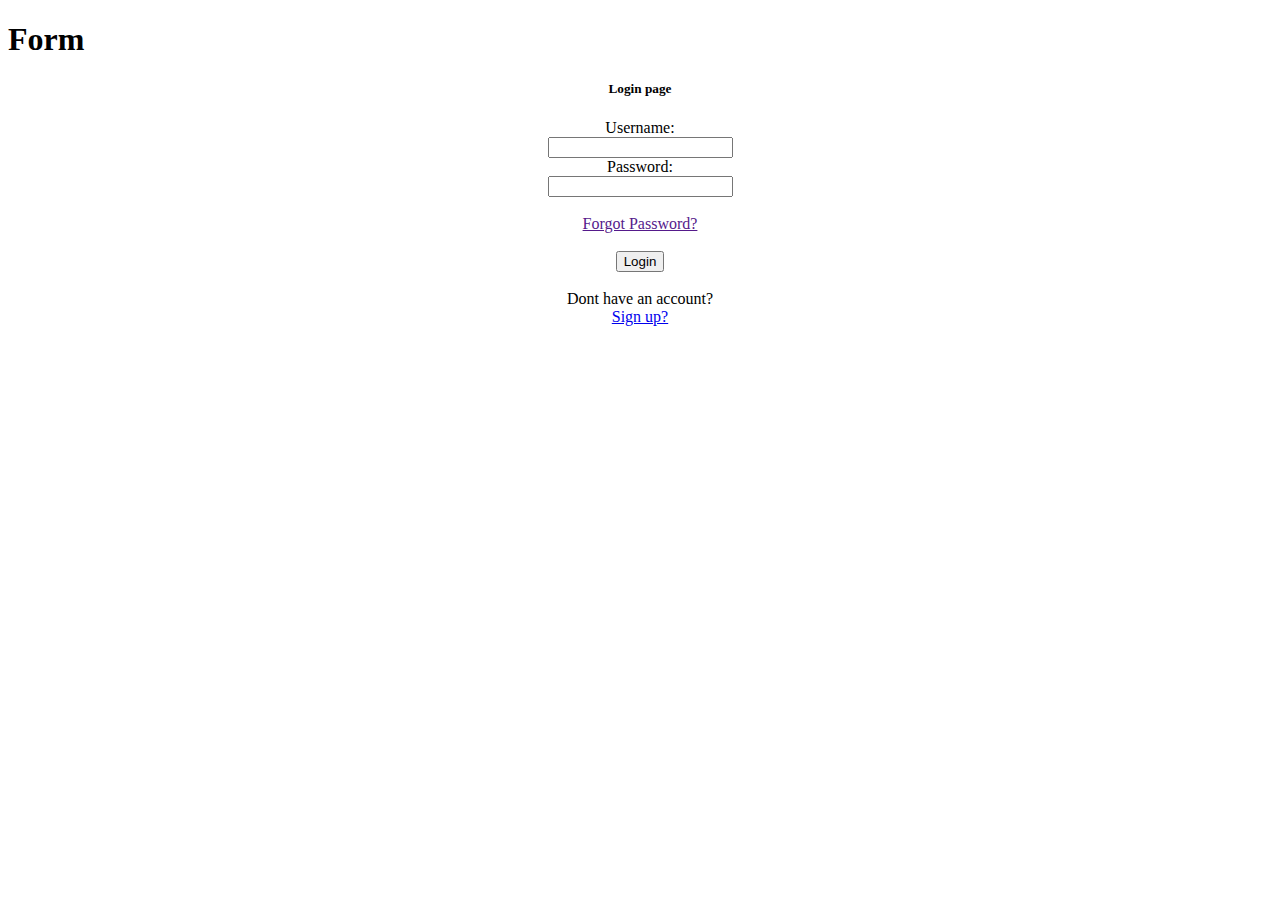
<file: index.html>
<!DOCTYPE html>
<html lang="en">
<head>
    <meta charset="UTF-8">
    <meta name="viewport" content="width=device-width, initial-scale=1.0">
    <title>Document</title>
</head>
<body>
    <h1>Form</h1>
    <body>
        <center>
            <b><h5>Login page</h5></b>
            <label>Username:</label><br>
            <input type="text"><br>
            <label>Password:</label><br>
            <input type="text"><br><br>
            <a href="">Forgot Password?</a><br><br>
            <center><input type="Button" value="Login"></center>
            <br>Dont have an account?</br>
            <a href="login.html">Sign up?</a>
     </center>
    </body>
    </html>
</body>
</html>
</file>
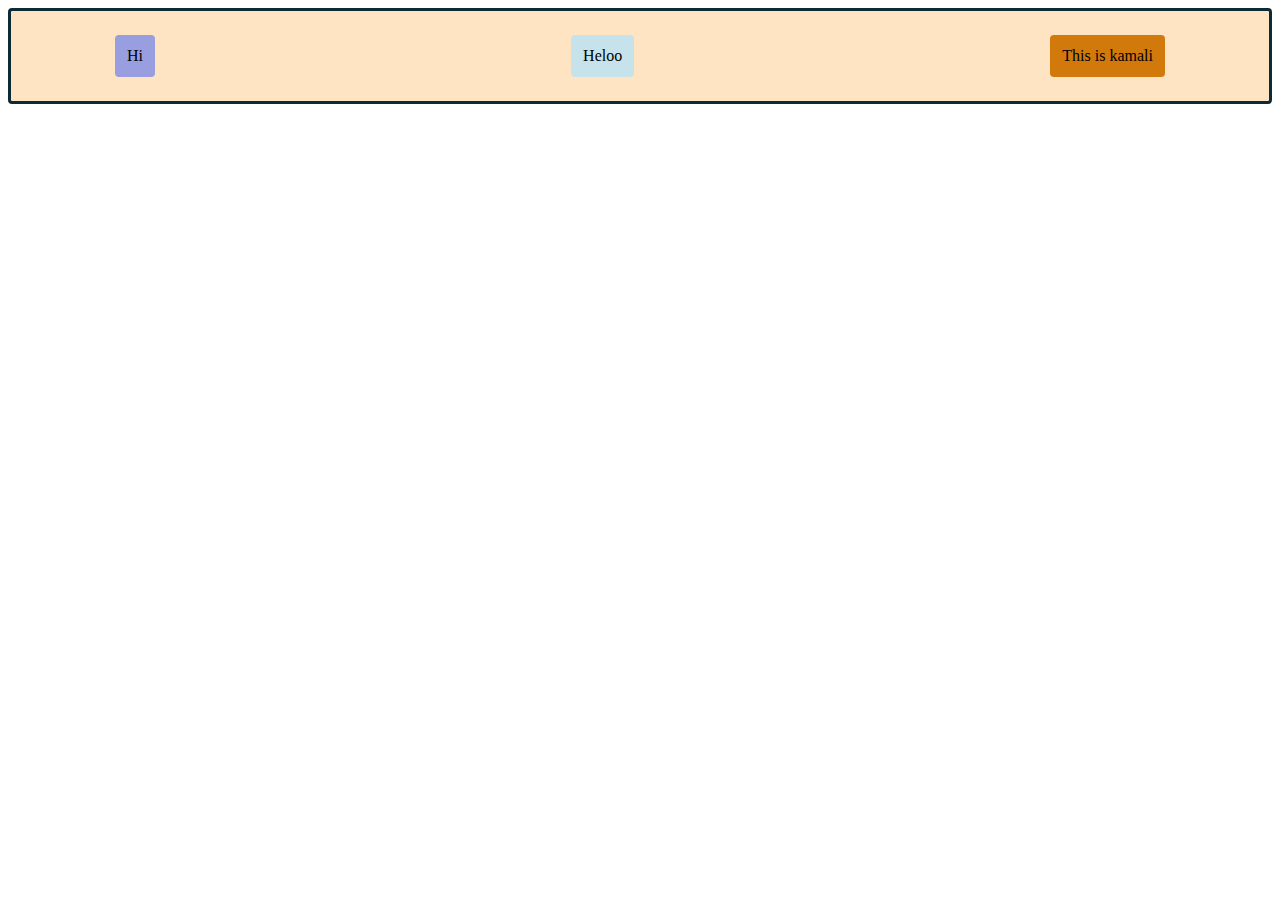
<file: flexbox.html>
<!DOCTYPE html>
<html lang="en">
<head>
    <meta charset="UTF-8">
    <meta name="viewport" content="width=device-width, initial-scale=1.0">
    <title>Document</title>
    <link rel="stylesheet" href="flexbox.css">
</head>
<body>
    <div class ="container">
        <div class="one">Hi</div><br>
        <div class="two">Heloo</div><br>
        <div class="three">This is kamali</div>
    </div>
</body>
</html>
</file>
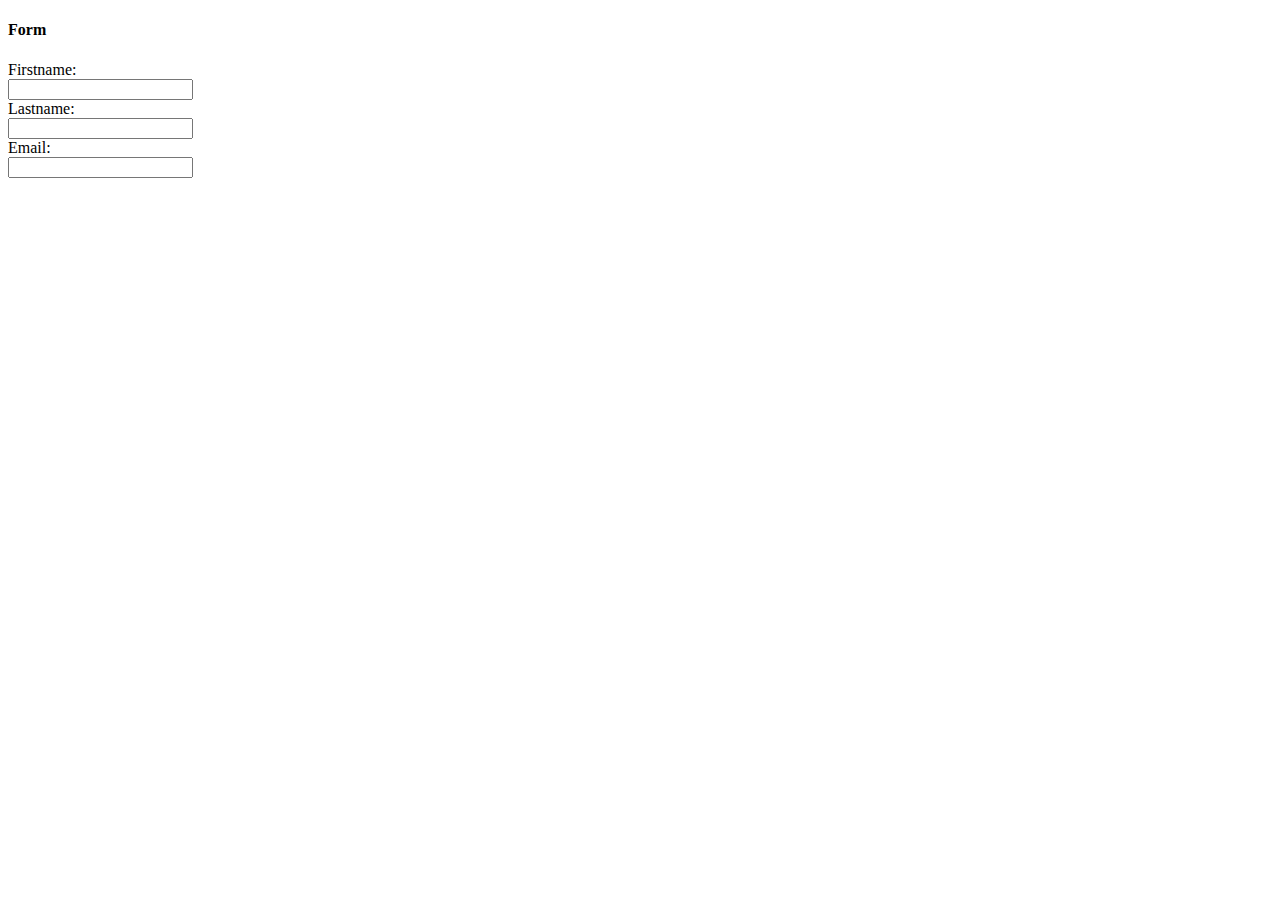
<file: form.html>
<!DOCTYPE html>
<html lang="en">
<head>
    <meta charset="UTF-8">
    <meta name="viewport" content="width=device-width, initial-scale=1.0">
    <title>Document</title>
</head>
<body>
    <h4>Form</h4>
    <label>Firstname:</label><br>
    <input type="text"><br>
    <label>Lastname:</label><br>
    <input type="text"><br>
    <label>Email:</label><br>
    <input type="email"><br>
    

</body>
</html>
</file>
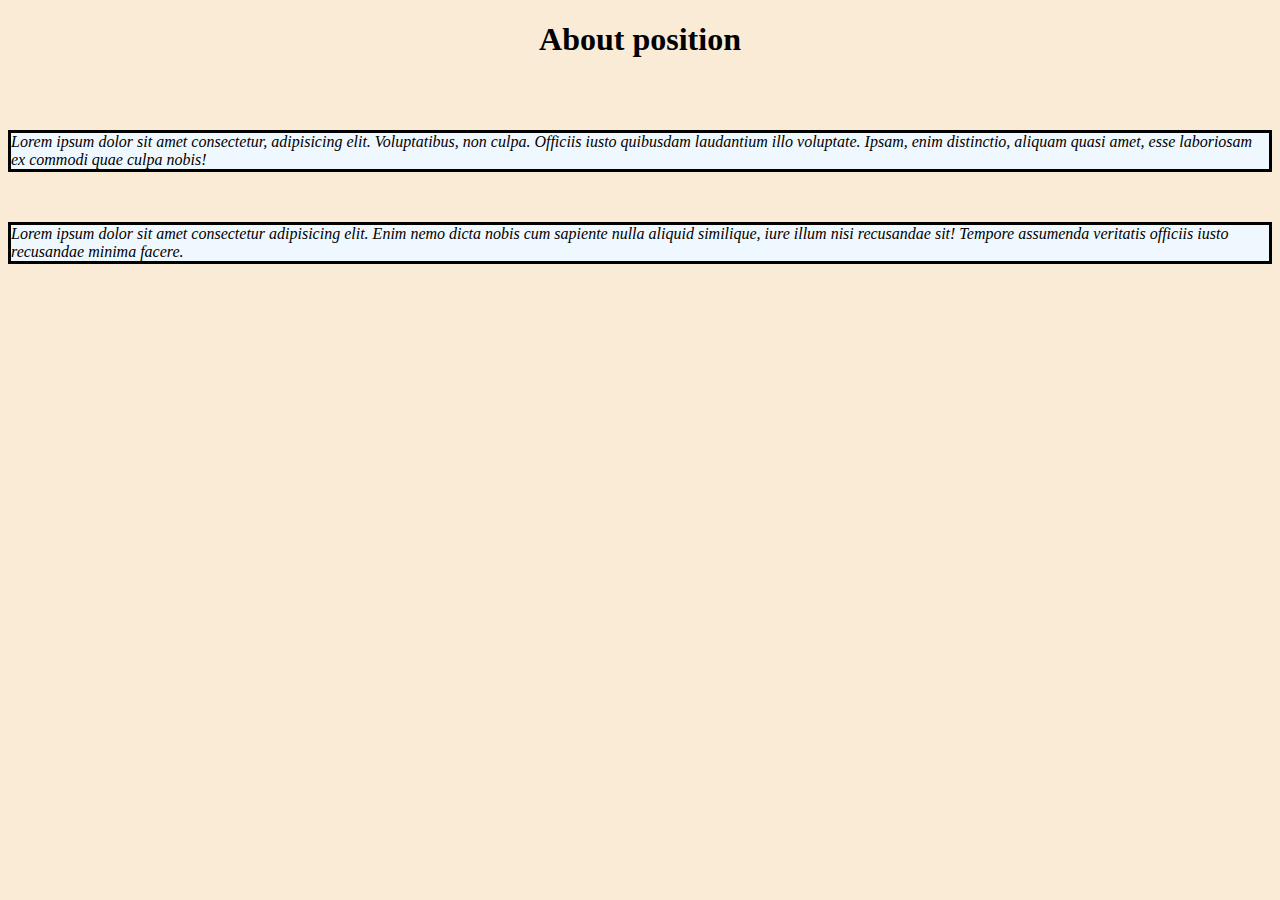
<file: position.html>
<!DOCTYPE html>
<html lang="en">
<head>
    <meta charset="UTF-8">
    <meta name="viewport" content="width=device-width, initial-scale=1.0">
    <title>Document</title>
   <link rel="stylesheet" href="position.css">
</head>

<body>
    <body style="background-color:antiquewhite;"></body>
    <h1><center>About position</center></h1>
    <p class="KAMALI">Lorem ipsum dolor sit amet consectetur, adipisicing elit. Voluptatibus, non culpa. Officiis iusto quibusdam laudantium illo voluptate. Ipsam, enim distinctio, aliquam quasi amet, esse laboriosam ex commodi quae culpa nobis!</p><br>
    <p class="KIRUBA">Lorem ipsum dolor sit amet consectetur adipisicing elit. Enim nemo dicta nobis cum sapiente nulla aliquid similique, iure illum nisi recusandae sit! Tempore assumenda veritatis officiis iusto recusandae minima facere.</p>
</body>
</html>
</file>
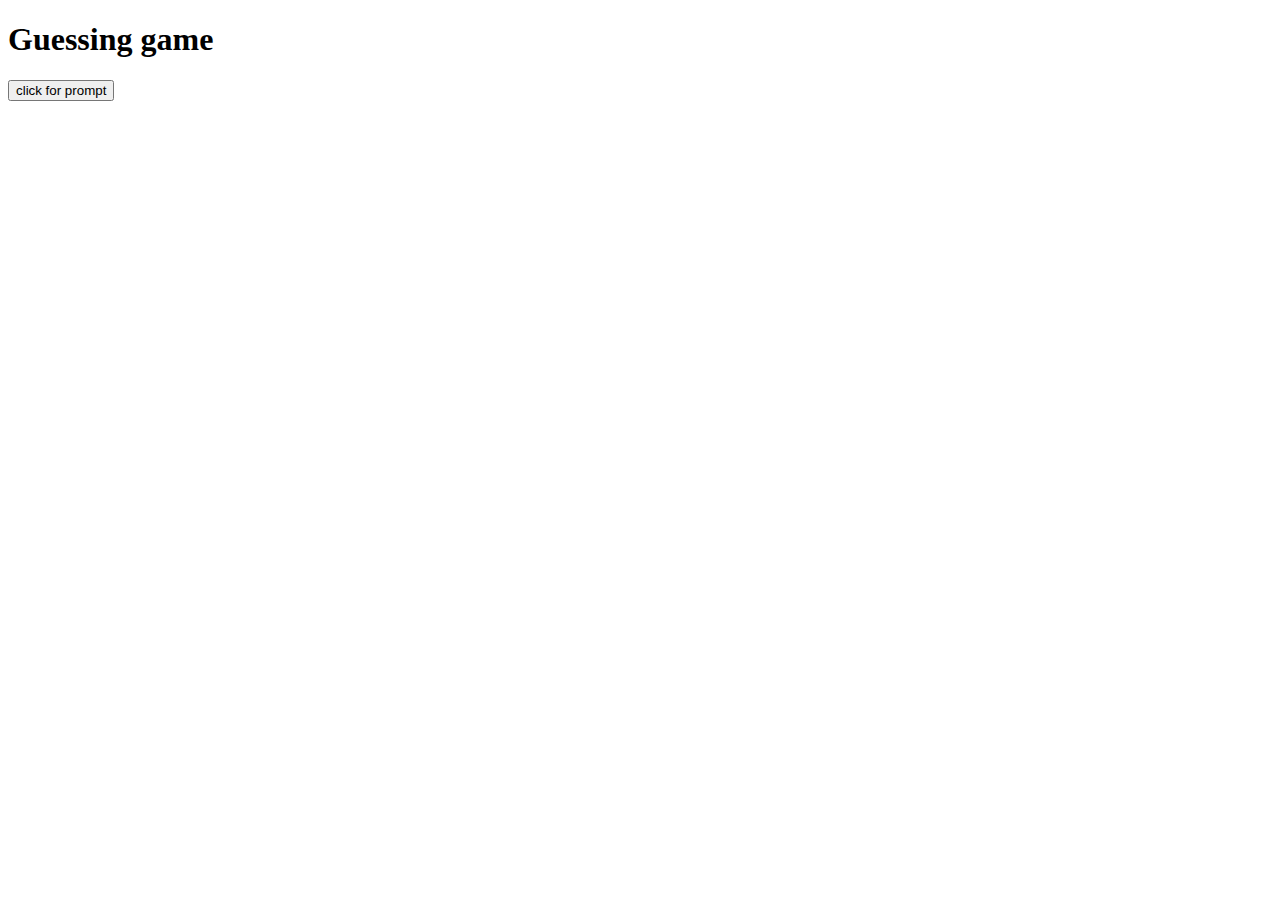
<file: prompt.html>
<!DOCTYPE html>
<html lang="en">
<head>
    <meta charset="UTF-8">
    <meta name="viewport" content="width=device-width, initial-scale=1.0">
    <title>Document</title>
</head>
<body>
    <h1>Guessing game</h1>
    <button onclick=guessNumber()>click for prompt</button>
    <script>
        function guessNumber(){
            const randomNumber=Math.floor(Math.random()*100)+1
            let guess;
            let attempt=0;
            do{
                guess=prompt("Guess number between 1 to 100")
                guess=Number(guess)
                if(guess<randomNumber){
                    console.log("Guess is low");
                    attempt++;
                }
                else if(guess>randomNumber){
                    console.log("Guess is high");
                    attempt++;
                }
            }
            while(guess!=randomNumber);
            console.log("you are correct at " + attempt + " attempts");
        }
    </script>
</body>
</html>
</file>
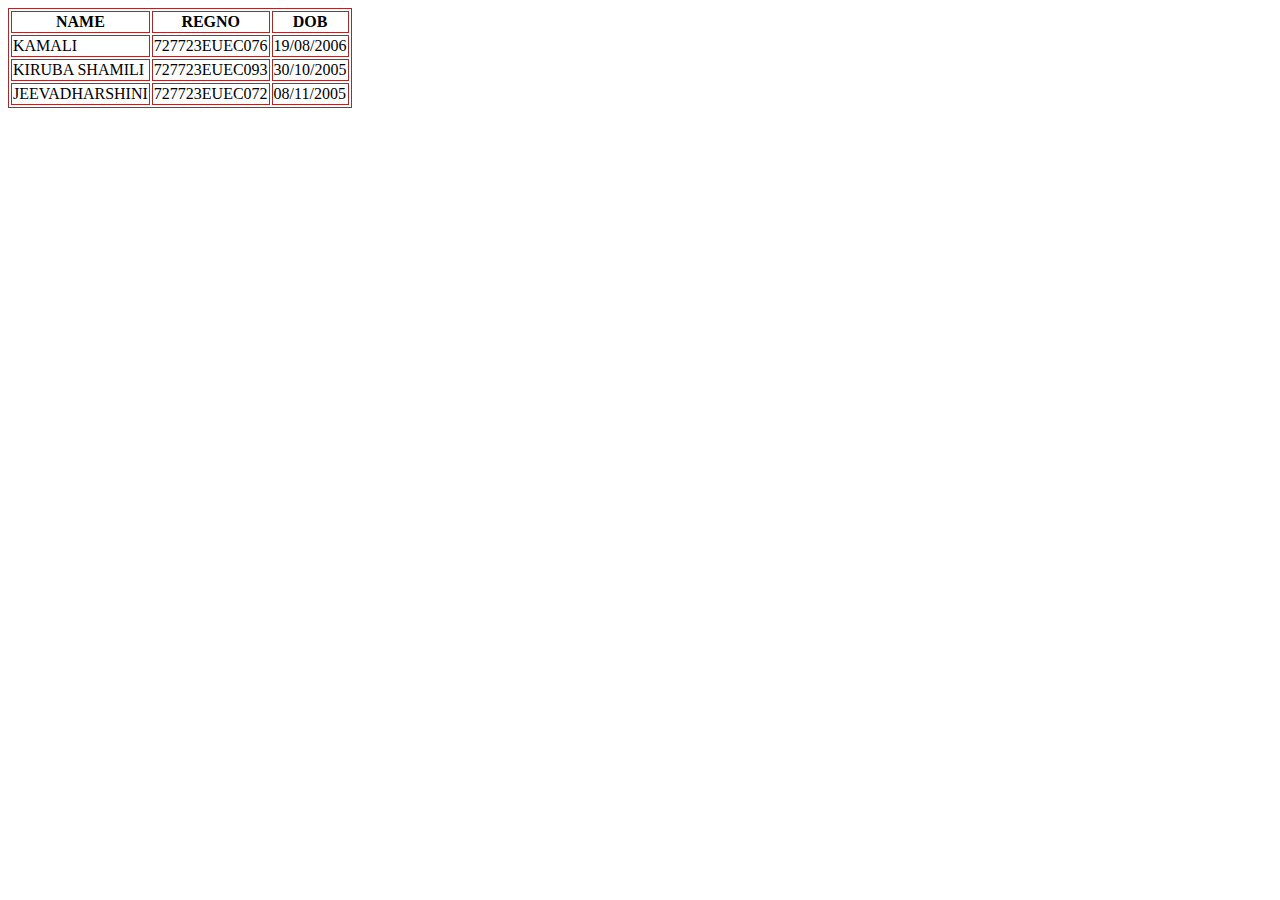
<file: table.html>
<!DOCTYPE html>
<html lang="en">
<head>
    <meta charset="UTF-8">
    <meta name="viewport" content="width=device-width, initial-scale=1.0">
    <title>Document</title>
</head>
<style>
    table, th,td {
        border:0.2px solid brown;
    }
    </style>
<body>
    <table>
        <tr>
            <th>NAME</th>
            <th>REGNO</th>
            <th>DOB</th>
        </tr>
        <tr>
            <td>KAMALI</td>
            <td>727723EUEC076</td>
            <td>19/08/2006</td>
        </tr>
        <tr>
            <td>KIRUBA SHAMILI</td>
            <td>727723EUEC093</td>
            <td>30/10/2005</td>
        </tr>
        <tr>
            <td>JEEVADHARSHINI</td>
            <td>727723EUEC072</td>
            <td>08/11/2005</td>
        </tr>
    </table>
</body>
</html>
</file>
<file: flexbox.css>
.container{
    display: flex;
    justify-content: space-around;
    align-items: center;
    background-color: bisque;
    height: 90px;
    border-radius: 4px;
    border:3px solid rgb(11, 44, 53);
} 
.one{
    padding: 12px;
    background-color: rgb(152, 158, 223);
    border-radius: 4px;
}
.two{
    padding: 12px;
    background-color:rgb(198, 227, 236);
    border-radius: 4px;
}
.three{
    padding: 12px;
    background-color:rgb(210, 121, 12) ;
    border-radius: 4px;
}
</file>
<file: position.css>
.KAMALI
{
    border: 3px solid black;
    font-style:oblique;
    font-size: medium;
    position: relative;
    top: 50px;
}
.KIRUBA
{
    border: 3px solid black;
    font-style:oblique;
    font-size: medium;
    position: relative;
    top: 50px;
}
p{
   background-color: aliceblue;
}
h2{
    color: cyan;
}
</file>
